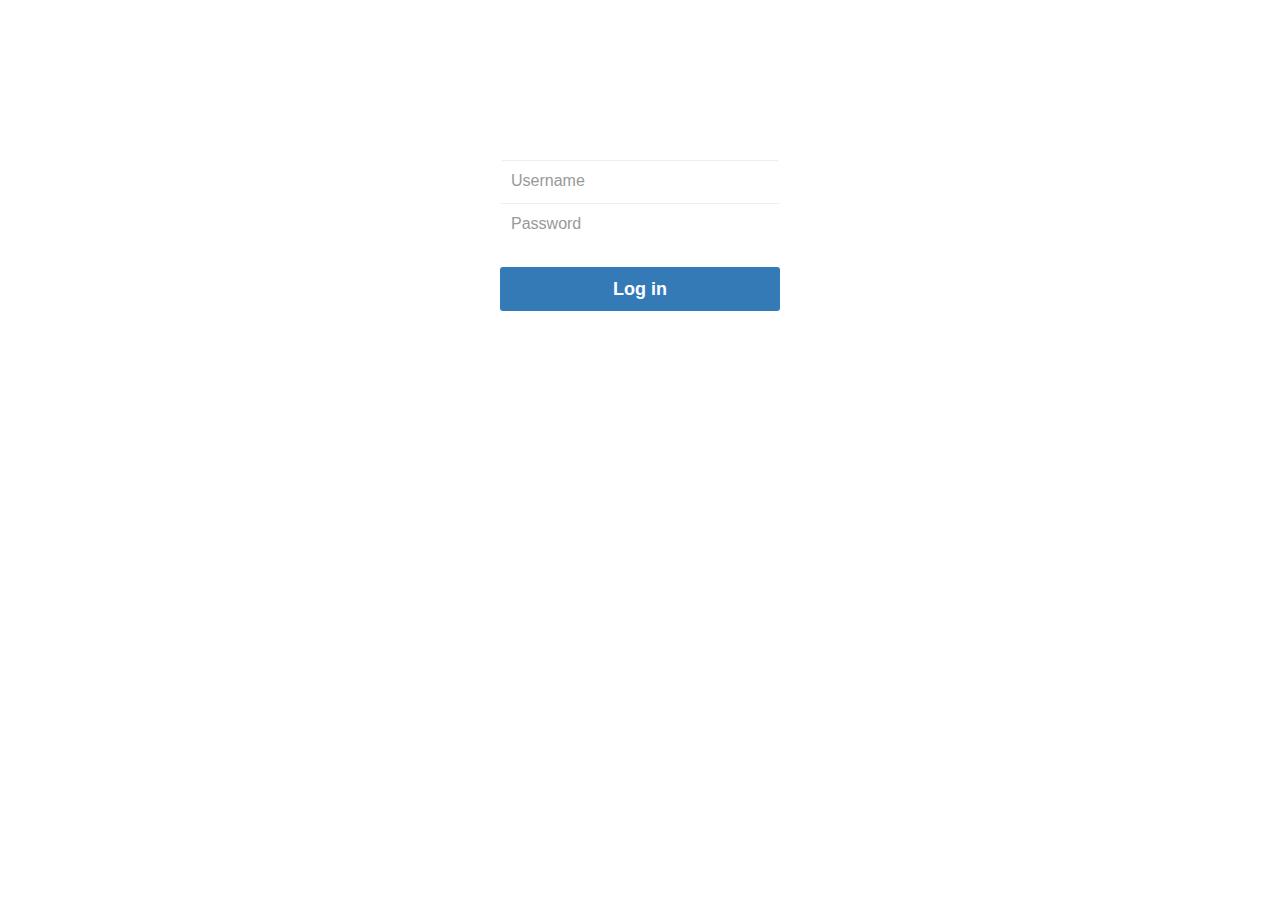
<file: ctf/web2/index.html>
<!DOCTYPE html>
<html lang="en" >
<head>
  <meta charset="UTF-8">
  <title>Web 2 Challenge</title>
  <link rel='stylesheet' href='https://netdna.bootstrapcdn.com/bootstrap/3.0.2/css/bootstrap.min.css'>
  <link rel="stylesheet" href="style.css">

</head>
<body>
<div id="fullBg" />

<div class="container">
  <form class="form-signin" method="POST">
      <h1 class="form-signin-heading">Can you get the pass?</h1>
      <input type="text" class="form-control" id="cuser" name="username" placeholder="Username" required="" autofocus="" />
      <input type="password" class="form-control" id="cpass" name="password" placeholder="Password" required=""/>

      <button class="btn btn-lg btn-primary btn-block c_submit" id="c_submit" type="submit">Log in</button>
    </form>
</div>
<!-- JS -->
<script>
			// Look's like weak JavaScript auth script :)
      document.getElementById("c_submit").onclick = function() {
				event.preventDefault()
				var u = document.getElementById("cuser").value;
				var p = document.getElementById("cpass").value;
				if(u == "admin" && p == String.fromCharCode(74,97,118,97,83,99,114,105,112,116,73,115,83,101,99,117,114,101)) {
				    if(document.location.href.indexOf("?p=") == -1) {
				        document.location = document.location.href + "?p=" + p;
                alert("You just got the pass!");
				    }
				} else {
          alert("Wrong!");
				}
			};
		</script>
</body>
</html>
</file>
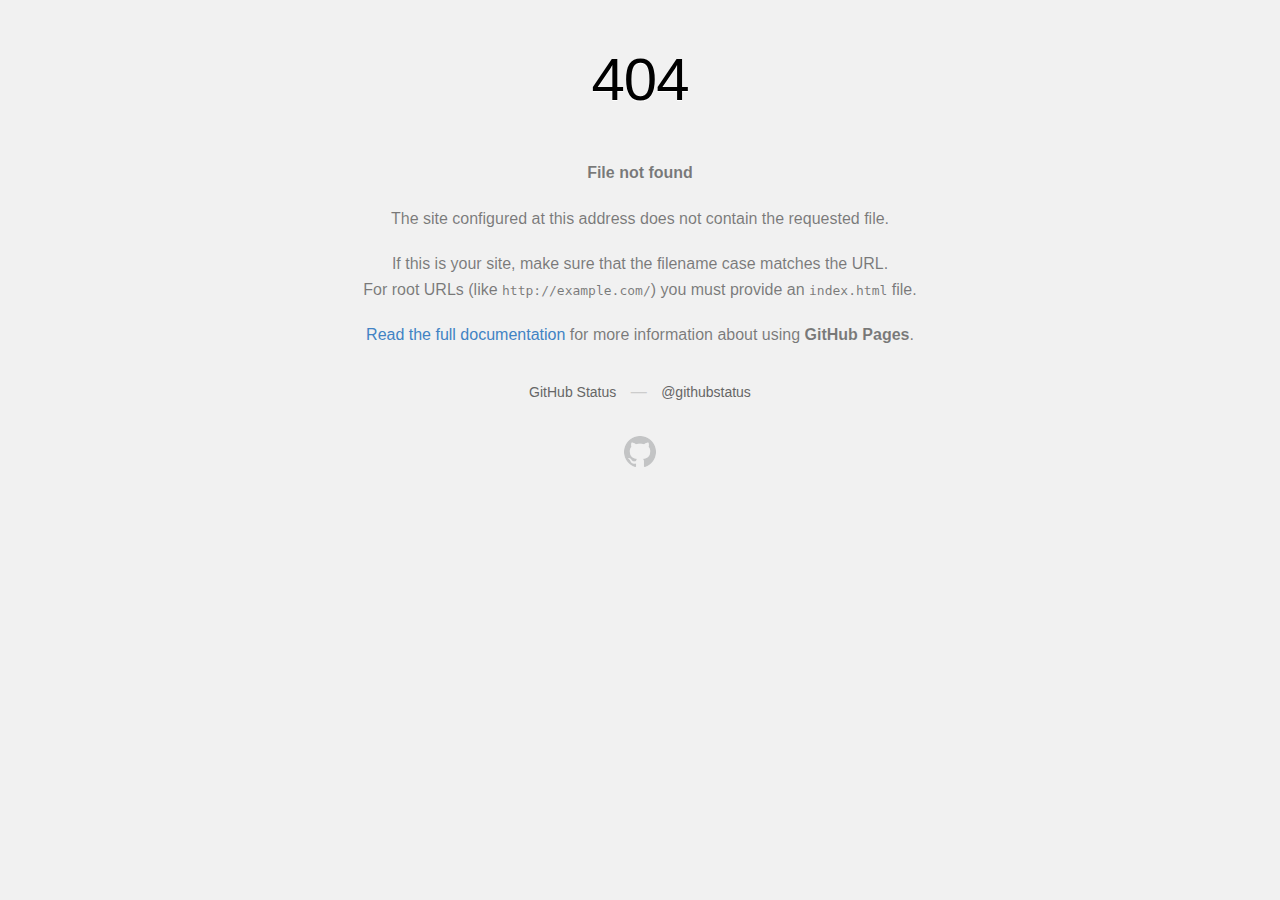
<file: video/bg_2.html>
<!DOCTYPE html>
<html>
<head>
<meta http-equiv="Content-type" content="text/html; charset=utf-8">
<meta http-equiv="Content-Security-Policy" content="default-src 'none'; style-src 'unsafe-inline'; img-src data:; connect-src 'self'">
<title>Page not found &middot; GitHub Pages</title>
<style type="text/css" media="screen">
      body {
        background-color: #f1f1f1;
        margin: 0;
        font-family: "Helvetica Neue", Helvetica, Arial, sans-serif;
      }

      .container { margin: 50px auto 40px auto; width: 600px; text-align: center; }

      a { color: #4183c4; text-decoration: none; }
      a:hover { text-decoration: underline; }

      h1 { width: 800px; position:relative; left: -100px; letter-spacing: -1px; line-height: 60px; font-size: 60px; font-weight: 100; margin: 0px 0 50px 0; text-shadow: 0 1px 0 #fff; }
      p { color: rgba(0, 0, 0, 0.5); margin: 20px 0; line-height: 1.6; }

      ul { list-style: none; margin: 25px 0; padding: 0; }
      li { display: table-cell; font-weight: bold; width: 1%; }

      .logo { display: inline-block; margin-top: 35px; }
      .logo-img-2x { display: none; }
      @media
      only screen and (-webkit-min-device-pixel-ratio: 2),
      only screen and (   min--moz-device-pixel-ratio: 2),
      only screen and (     -o-min-device-pixel-ratio: 2/1),
      only screen and (        min-device-pixel-ratio: 2),
      only screen and (                min-resolution: 192dpi),
      only screen and (                min-resolution: 2dppx) {
        .logo-img-1x { display: none; }
        .logo-img-2x { display: inline-block; }
      }

      #suggestions {
        margin-top: 35px;
        color: #ccc;
      }
      #suggestions a {
        color: #666666;
        font-weight: 200;
        font-size: 14px;
        margin: 0 10px;
      }

    </style>
</head>
<body>
<div class="container">
<h1>404</h1>
<p><strong>File not found</strong></p>
<p>
The site configured at this address does not
contain the requested file.
</p>
<p>
If this is your site, make sure that the filename case matches the URL.<br>
For root URLs (like <code>http://example.com/</code>) you must provide an
<code>index.html</code> file.
</p>
<p>
<a href="https://help.github.com/pages/">Read the full documentation</a>
for more information about using <strong>GitHub Pages</strong>.
</p>
<div id="suggestions">
<a href="https://githubstatus.com">GitHub Status</a> &mdash;
<a href="https://twitter.com/githubstatus">@githubstatus</a>
</div>
<a href="/" class="logo logo-img-1x">
<img width="32" height="32" title="" alt="" src="[data-uri]">
</a>
<a href="/" class="logo logo-img-2x">
<img width="32" height="32" title="" alt="" src="[data-uri]">
</a>
</div>
</body>
</html>
</file>
<file: ctf/web2/style.css>
#fullBg {
  z-index: -1;
  height: 100%;
  width: 100%;
  position: absolute;
  top: 0px;
  background: url("https://31.media.tumblr.com/3b08b64bfe69d670c91c03a5e2fd42b6/tumblr_mv5lnjrRQ51qfj2dqo1_1280.jpg") no-repeat center center fixed;
  background-size: cover;
}

.form-signin {
  max-width: 280px;
  margin: 60px auto 10px;
}
.form-signin .form-signin-heading {
  text-align: center;
  font-weight: bold;
  color: #fff;
  margin-bottom: 20px;
}
.form-signin .checkbox {
  font-weight: normal;
}
.form-signin .form-control {
  position: relative;
  font-size: 16px;
  height: auto;
  padding: 10px;
  -webkit-box-sizing: border-box;
  -moz-box-sizing: border-box;
  box-sizing: border-box;
}
.form-signin input[type="text"] {
  margin-bottom: -1px;
  border-top: 1px solid transparent;
  border-right: 1px solid transparent;
  border-left: 1px solid transparent;
  box-shadow: none;
  border-radius: 3px 3px 0px 0px;
}
.form-signin input[type="text"]:focus {
  box-shadow: inset 0 1px 1px rgba(0, 0, 0, 0.075);
}
.form-signin input[type="password"] {
  z-index: 2;
  margin-bottom: 20px;
  border-top: none;
  border-bottom: 1px solid transparent;
  border-right: 1px solid transparent;
  border-left: 1px solid transparent;
  border-radius: 0px 0px 3px 3px;
  box-shadow: inset 0 1px 1px rgba(0, 0, 0, 0.075);
}
.form-signin input[type="password"]:focus {
  box-shadow: inset 0 1px 1px rgba(0, 0, 0, 0.075), 0px 1px 0px 0px rgba(255, 255, 255, 0.5);
}
.form-signin .btn {
  font-weight: bold;
  border-radius: 3px;
  border: none;
}

p.sign-up {
  color: #fff;
  font-size: 12px;
}
</file>
